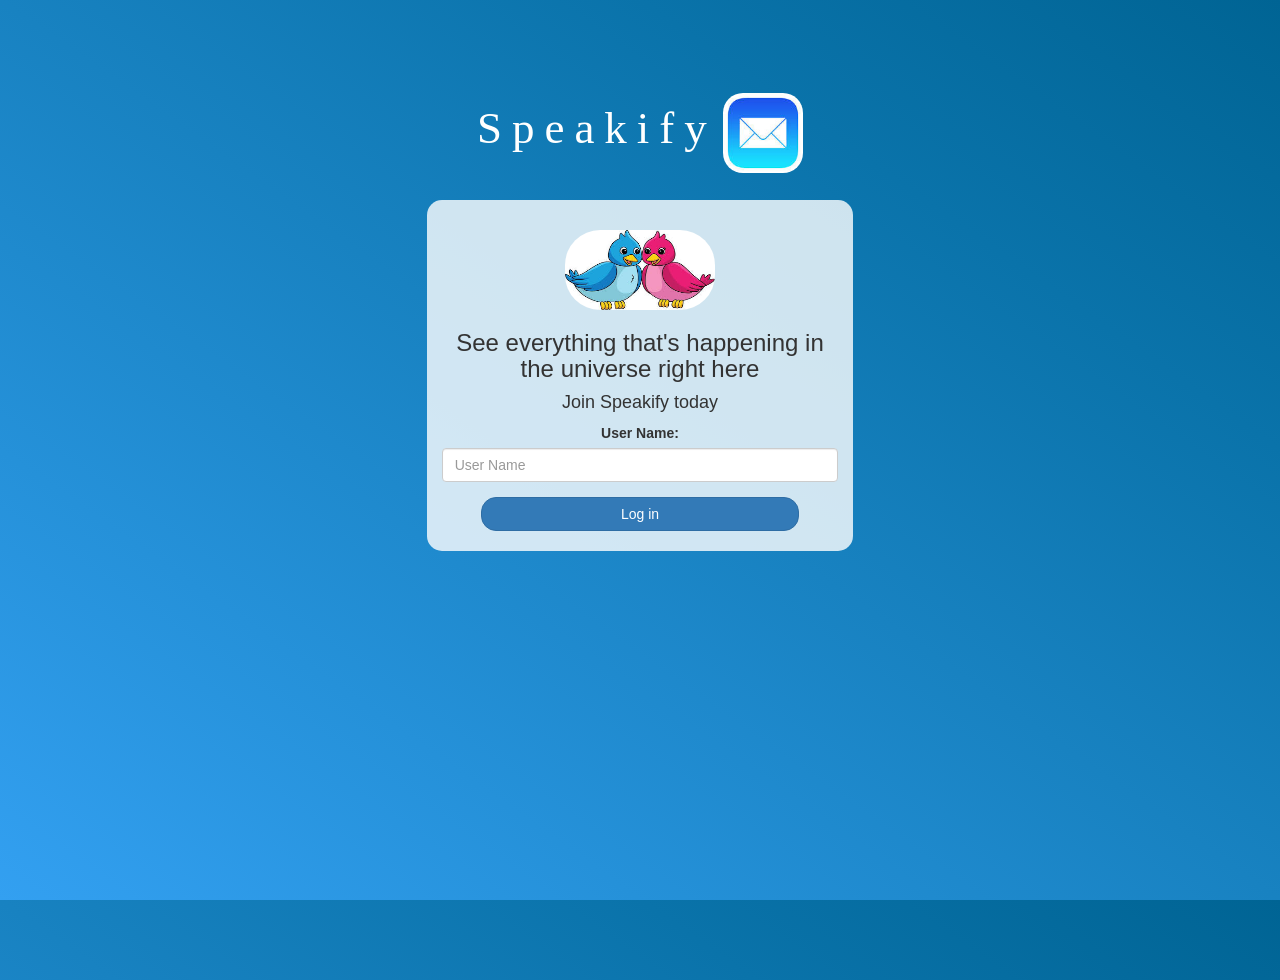
<file: index.html>
<!DOCTYPE html>
<html>
<head>

<meta name="viewport" content="width=device-width, initial-scale=1">
<link rel="stylesheet" href="https://maxcdn.bootstrapcdn.com/bootstrap/3.4.0/css/bootstrap.min.css">
<script src="https://ajax.googleapis.com/ajax/libs/jquery/3.4.1/jquery.min.js"></script>
<script src="https://maxcdn.bootstrapcdn.com/bootstrap/3.4.0/js/bootstrap.min.js"></script>

<link rel="stylesheet" type="text/css" href="kwitter.css">

<script src="kwitter.js"></script>
</head>
<body>
    <center><h1 class="header">	 
        Speakify                 <sup>
     <img src="logo.jpeg" class="logo">
     </sup>
     </h1>
     <div class="col-lg-4 col-md-6 col-sm-6 col-xs-11 login_div">
     <img src="birds.jpeg" class="birds">
        <h3 >See everything that's happening in the universe right here</h3>
        <h4 >Join Speakify today</h4>
        <div class="form-group">
          <label >User Name: </label>
          <input type="text" id="user_name" class="form-control" placeholder="User Name">
        </div>
        <button id="login_button" class="btn btn-primary" onclick="addUser()">Log in</button>
        <br><br>
     </div>
    </center>
        
</body>
</file>
<file: kwitter.css>
.logo
{
	width: 80px;margin-top: 30px;border-radius: 20px;
}

body
{
    background-image: linear-gradient(to right top, #33a0f1, #2591d9, #1882c1, #0a73aa, #006494);
}

html, body
{
  height: 100%;
  margin: 0;
}

.header img
{
	width: 80px;margin-left: -15px;
}

.login_div
{
	background: rgba(255,255,255,0.8);float: none;border-radius: 15px;
}

#login_button
{
	width: 80%;border-radius: 15px;
}

.birds
{
    width: 150px;margin-top: 30px;border-radius: 35px; height: 80px;
}

.header
{
	color: white;font-family: 'Yeon Sung';font-size: 45px;letter-spacing: 10px;margin-top: 80px;
}
</file>
